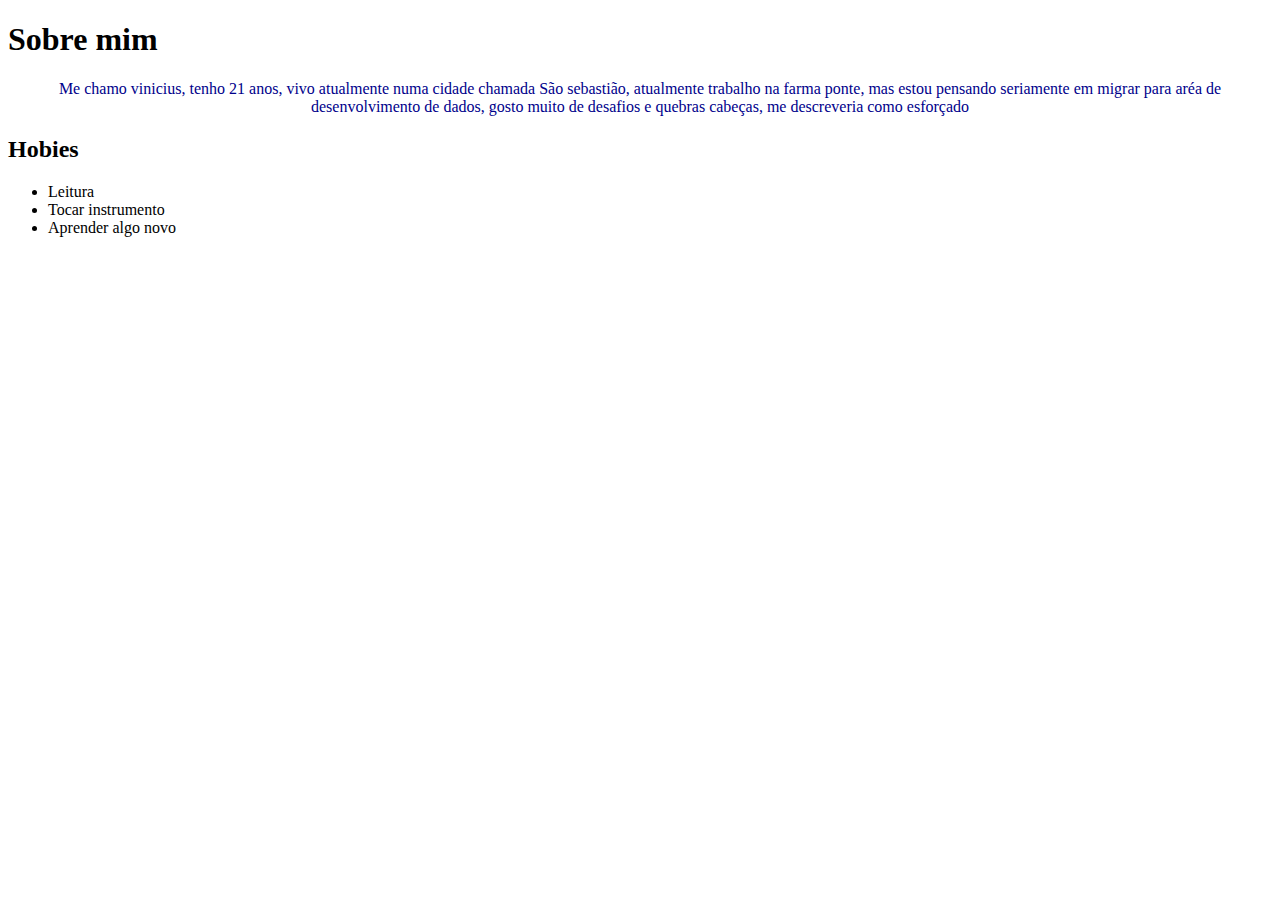
<file: index.html>
<!DOCTYPE html>
<html lang="pt-br">
<head>
  <meta charset="UTF-8">
  <meta name="viewport" content="width=device-width, initial-scale=1.0">
  <title>Ola mundo</title>
  <style>
    body{
        background-color:white;
    }
  h1>{color: rgb(94, 255, 0);
    text-align: center;


  }
  p{color: darkblue;
   text-align: center;}

  

  </style>
  <body>
</head>
<body>
    
  <h1>Sobre mim</h1>

 <p>Me chamo vinicius, tenho 21 anos, vivo atualmente numa cidade chamada São sebastião, atualmente trabalho na farma ponte, mas estou pensando seriamente em migrar para aréa de desenvolvimento de dados, gosto muito de desafios e quebras cabeças, me descreveria como esforçado</p>

 <h2>Hobies</h2>
 <ul>
  <li>Leitura</li>
  <li>Tocar instrumento</li>
  <li>Aprender algo novo</li>

</body>
</html>
</file>
